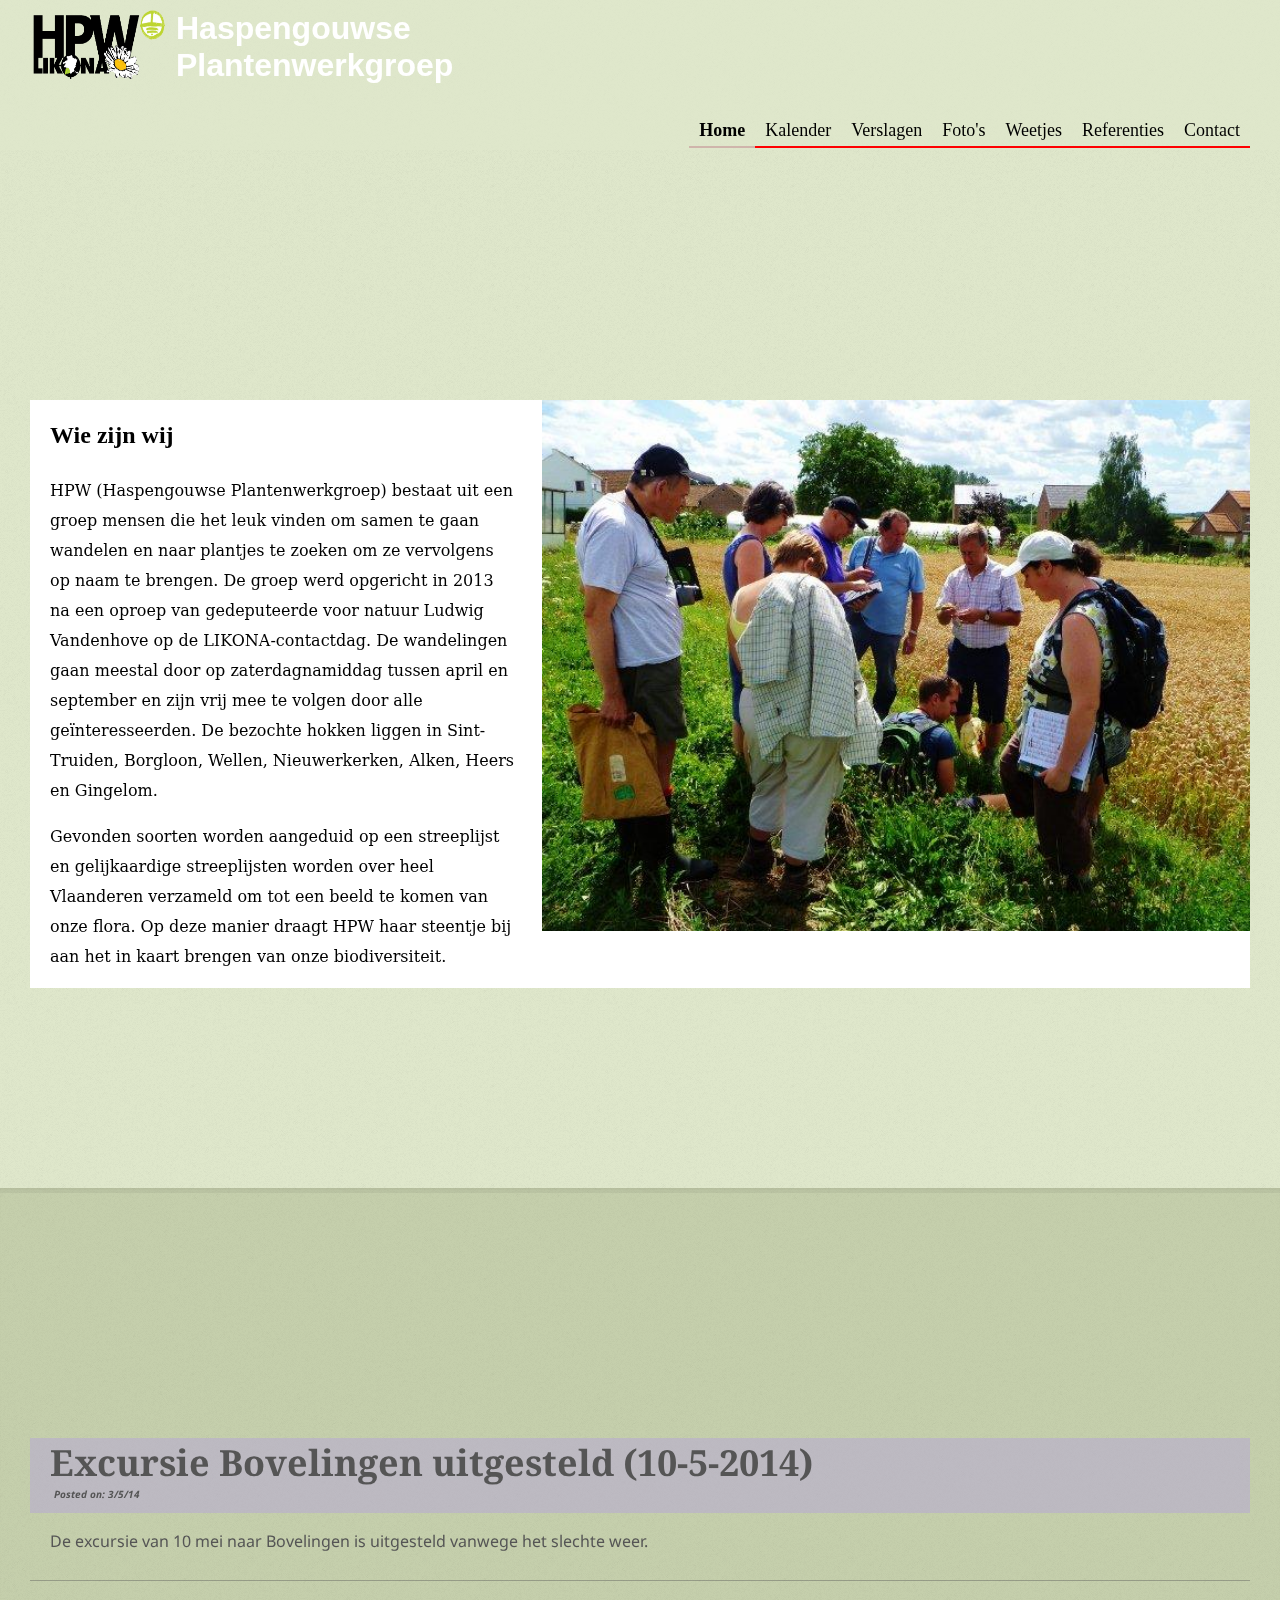
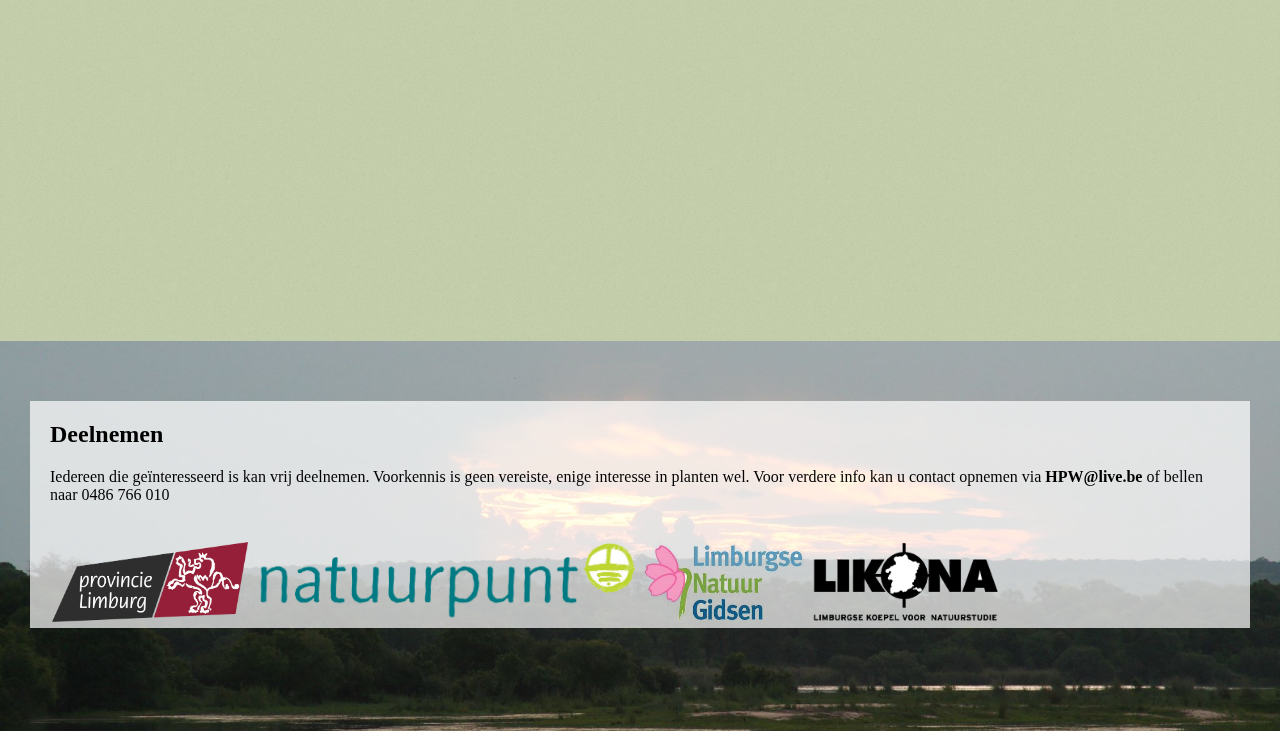
<file: index.html>
<!DOCTYPE html>
<html lang="nl">
  <head>
    <meta name="viewport" content="width=device-width, initial-scale=1, maximum-scale=1">  
    <meta charset="UTF-8">
    <title>Home - HPW</title>
        <link href="homeStyle.css" rel="stylesheet" type="text/css" /> 
        <link href="algemeen.css" rel="stylesheet" type="text/css" /> 
        <link href='http://fonts.googleapis.com/css?family=Droid+Serif' rel='stylesheet' type='text/css'>
        <link href='http://fonts.googleapis.com/css?family=Droid+Sans' rel='stylesheet' type='text/css'> 
  </head>
    
  <body>
    <header class="banner">
    <div class = "hoverani">
      <div class= "headercontainer">
      <h1><img src="images/HPW_TP.png" alt="HPW Logo" width="136"  height="69">Haspengouwse <br> Plantenwerkgroep</h1>
      <nav>
        <ul>   
          <li class = "currentpage"><a href="index.html">Home </a></li>
          <li><a href="Kalender.html">Kalender</a></li>
          <li><a href="Verslagen.html">Verslagen</a></li>
          <li><a href="Fotos.html">Foto's</a></li>
          <li><a href="Weetjes.html">Weetjes</a></li>
          <li><a href="Referenties.html">Referenties</a></li>
          <li><a href="Contact.html">Contact</a></li>
        </ul>
        
      </nav>
        
        <ul class= "slideshow">
            <li><span>Image 1</span></li>
            <li><span>Image 2</span></li>
            <li><span>Image 3</span></li>
            <li><span>Image 4</span></li>
            <li><span>Image 5</span></li>
            <li><span>Image 6</span></li>
        </ul>
        </div>
        </div>
    </header>

    <main>
      <section class ="algemeen">
        <article>
            <div class="tekstcontainer">
          <header>
            <h2>Wie zijn wij</h2>
          </header>
          <p>HPW (Haspengouwse Plantenwerkgroep) bestaat uit een groep mensen die het leuk vinden om samen te gaan wandelen en naar plantjes te zoeken om ze vervolgens op naam te brengen. De groep werd opgericht in 2013 na een               oproep van gedeputeerde voor natuur Ludwig Vandenhove op de LIKONA-contactdag. De wandelingen gaan meestal door op zaterdagnamiddag tussen april en september en zijn vrij mee te volgen door alle geïnteresseerden. De               bezochte hokken liggen in Sint-Truiden, Borgloon, Wellen, Nieuwerkerken, Alken, Heers en Gingelom. </p>
              <p>Gevonden soorten worden aangeduid op een streeplijst en gelijkaardige streeplijsten worden over heel Vlaanderen verzameld om tot een beeld te komen van onze flora.  Op deze manier draagt HPW haar steentje bij aan               het in kaart brengen van onze biodiversiteit.</p>   
              </div>
              <img src="images/groepsfoto.jpg" alt="HPW Logo" width="136"  height="200"> 
        </article>
      </section>
    <section class="nieuwsContainer">
      <section class="nieuws">
        <article>
          <header>
            <h2>Excursie Bovelingen uitgesteld (10-5-2014)</h2>
            <h3>Posted on: 3/5/14</h3>
          </header>
          <p>De excursie van 10 mei naar Bovelingen is uitgesteld vanwege het slechte weer.</p>
        </article>
      </section>
    </section>
    </main>

    <footer>
      <article>
            <h2>Deelnemen</h2>
            <p>Iedereen die geïnteresseerd is kan vrij deelnemen. Voorkennis is geen vereiste, enige interesse in planten wel. Voor verdere info kan u contact opnemen via <b>HPW@live.be</b> of bellen naar </b>0486 766 010</b></p>
            <section>
            <a href="http://www.limburg.be/Limburg/Natuurcentrum-Biodiversiteit/LIKONA/Werkgroep-Planten.html"><img src="images/logo_provincie_transp.png" alt="limburg" width="196"  height="80"></a>
            <a href="http://www.natuurpunthasseltzonhoven.be/werkgroepen/sap-clubje"><img src="images/logo_natuurpunt_transp.png" alt="natuurpunt" width="380"  height="80"></a>
            
            <a href="http://www.limburgsenatuurgidsen.be/"><img src="images/logonatuurgidsen_transp.png" alt="natuurgidsen" width="160"  height="80"></a>
            <a href="http://www.limburg.be/Limburg/Natuurcentrum-Biodiversiteit/LIKONA.html"><img src="images/logo_LIKONA_transp.png" alt="likona" width="190"  height="80"></a>
                </section>
        </article>
    </footer>

  </body>
</html>
</file>
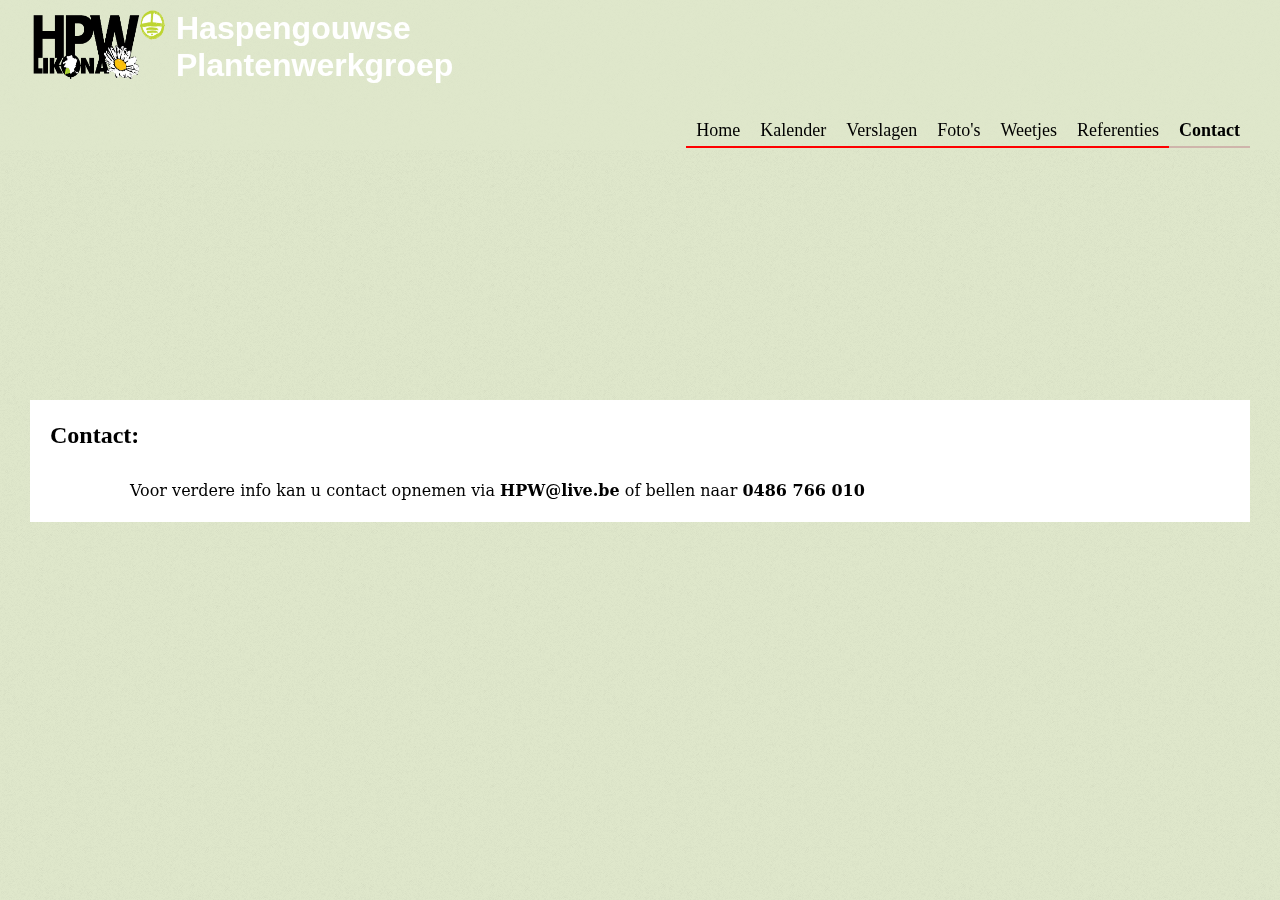
<file: Contact.html>
<!DOCTYPE html>
<html lang="nl">
  <head>
    <meta name="viewport" content="width=device-width, initial-scale=1, maximum-scale=1">  
    <meta charset="UTF-8">
    <title>Contact - HPW </title>
        <link href="algemeen.css" rel="stylesheet" type="text/css" /> 
        <link href="referentiesStyle.css" rel="stylesheet" type="text/css" /> 
        <link href='http://fonts.googleapis.com/css?family=Droid+Serif' rel='stylesheet' type='text/css'>
        <link href='http://fonts.googleapis.com/css?family=Droid+Sans' rel='stylesheet' type='text/css'> 
  </head>
    
  <body>
    <header class="banner">
    <div class = "hoverani">
      <div class= "headercontainer">
      <h1><img src="images/HPW_TP.png" alt="HPW Logo" width="136"  height="69">Haspengouwse <br> Plantenwerkgroep</h1>
      <nav>
        <ul>   
          <li><a href="index.html">Home </a></li>
          <li><a href="Kalender.html">Kalender</a></li>
          <li><a href="Verslagen.html">Verslagen</a></li>
          <li><a href="Fotos.html">Foto's</a></li>
          <li><a href="Weetjes.html">Weetjes</a></li>
          <li><a href="Referenties.html">Referenties</a></li>
          <li class = "currentpage"><a href="Contact.html">Contact</a></li>
        </ul>
        
      </nav>
        
        <ul class= "slideshow">
            <li><span>Image 1</span></li>
            <li><span>Image 2</span></li>
            <li><span>Image 3</span></li>
            <li><span>Image 4</span></li>
            <li><span>Image 5</span></li>
            <li><span>Image 6</span></li>
        </ul>
        </div>
        </div>
    </header>

    <main>
      <section class ="algemeen">
        <article>
          <header>
            <h2>Contact:</h2>
          </header>
            <div class="tekstcontainer">
                <p> Voor verdere info kan u contact opnemen via <b>HPW@live.be</b> of bellen naar <b>0486 766 010</b></p>
          </div>
        </article>
      </section>
    </main>
  </body>
</html>
</file>
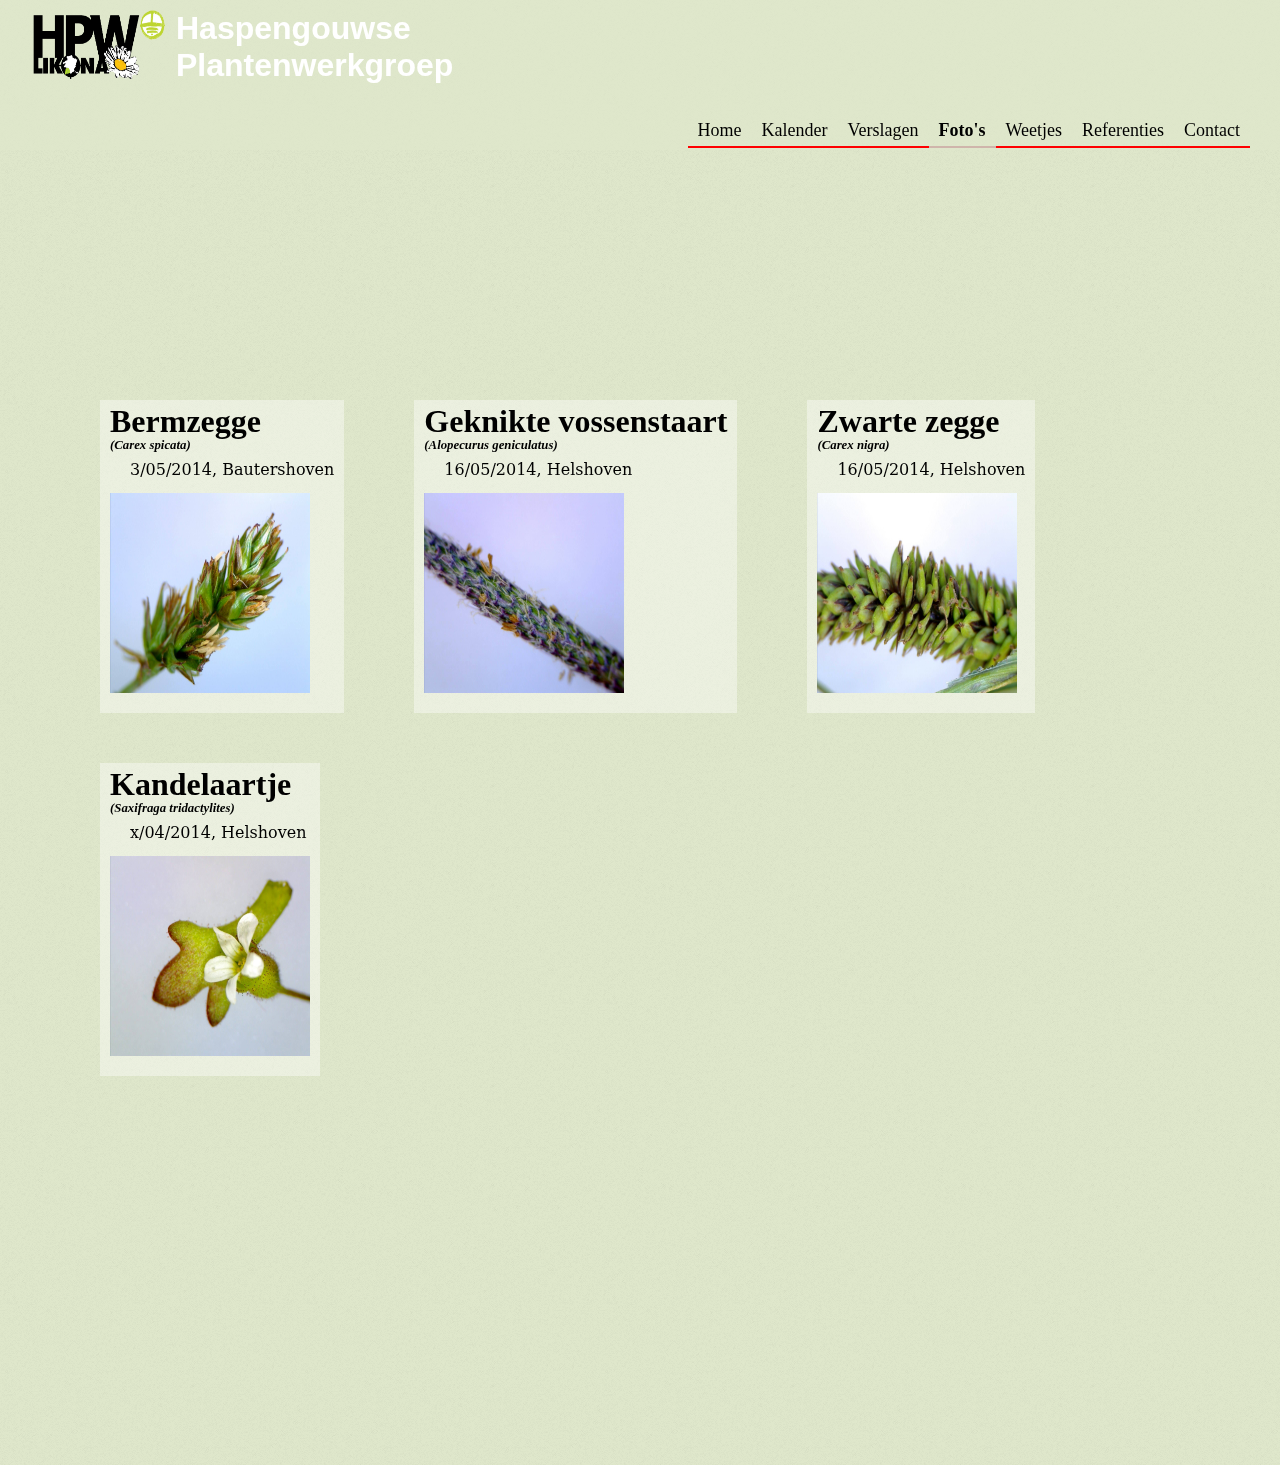
<file: Fotos.html>
<!DOCTYPE html>
<html lang="nl">
  <head>
    <meta name="viewport" content="width=device-width, initial-scale=1, maximum-scale=1">  
    <meta charset="UTF-8">
    <title>Foto's - HPW </title>
        <link href="fotosStyle.css" rel="stylesheet" type="text/css" /> 
        <link href="algemeen.css" rel="stylesheet" type="text/css" /> 
        <link href='http://fonts.googleapis.com/css?family=Droid+Serif' rel='stylesheet' type='text/css'>
        <link href='http://fonts.googleapis.com/css?family=Droid+Sans' rel='stylesheet' type='text/css'> 
  </head>
    
  <body>
    <header class="banner">
    <div class = "hoverani">
      <div class= "headercontainer">
      <h1><img src="images/HPW_TP.png" alt="HPW Logo" width="136"  height="69">Haspengouwse <br> Plantenwerkgroep</h1>
      <nav>
        <ul>   
          <li><a href="index.html">Home </a></li>
          <li><a href="Kalender.html">Kalender</a></li>
          <li><a href="Verslagen.html">Verslagen</a></li>
          <li class = "currentpage"><a href="Fotos.html">Foto's</a></li>
          <li><a href="Weetjes.html">Weetjes</a></li>
          <li><a href="Referenties.html">Referenties</a></li>
          <li><a href="Contact.html">Contact</a></li>
        </ul>
        
      </nav>
        
        <ul class= "slideshow">
            <li><span>Image 1</span></li>
            <li><span>Image 2</span></li>
            <li><span>Image 3</span></li>
            <li><span>Image 4</span></li>
            <li><span>Image 5</span></li>
            <li><span>Image 6</span></li>
        </ul>
        </div>
        </div>
    </header>

    <main>
      <section class ="algemeen">
          <article class= "photo">
          <h1>Bermzegge</h1><h2><i>(Carex spicata)</i></h2>
            <p>3/05/2014, Bautershoven</p>
                <a class="thumb" href=""><img src="images/fotos/10355928_10152034664341436_1130308928_o.jpg" alt="Bermzegge_foto" width="200"  height="200"><span><img src="images/fotos/10355928_10152034664341436_1130308928_o.jpg" alt=""></span></a>
	
          </article>
          <article class= "photo">
          <h1> Geknikte vossenstaart</h1><h2><i>(Alopecurus geniculatus)</i></h2>
            <p>16/05/2014, Helshoven</p>
            <a class="thumb" href=""><img src="images/fotos/10386052_10152034664436436_1807275678_o.jpg" alt="Geknikte_Vossenstaart_foto" width="200"  height="200"><span><img src="images/fotos/10386052_10152034664436436_1807275678_o.jpg" alt=""></span></a>
	
          </article>
           <article class= "photo">
          <h1>Zwarte zegge</h1><h2><i>(Carex nigra)</i></h2>
            <p>16/05/2014, Helshoven</p>
            <a class="thumb" href=""><img src="images/fotos/10388815_10152034664471436_1641081639_o.jpg" alt="Zwarte_zegge_foto" width="200"  height="200"><span><img src="images/fotos/10388815_10152034664471436_1641081639_o.jpg" alt=""></span></a>
	
          </article>
           <article class= "photo">
          <h1>Kandelaartje</h1><h2><i>(Saxifraga tridactylites)</i></h2>
            <p>x/04/2014, Helshoven</p>
            <a class="thumb" href=""><img src="images/fotos/1604147_10152034664271436_1971080453_o.jpg" alt="Kandelaartje_foto" width="200"  height="200"><span><img src="images/fotos/1604147_10152034664271436_1971080453_o.jpg" alt=""></span></a>
	
          </article>
      </section>
    </main>
  </body>
</html>
</file>
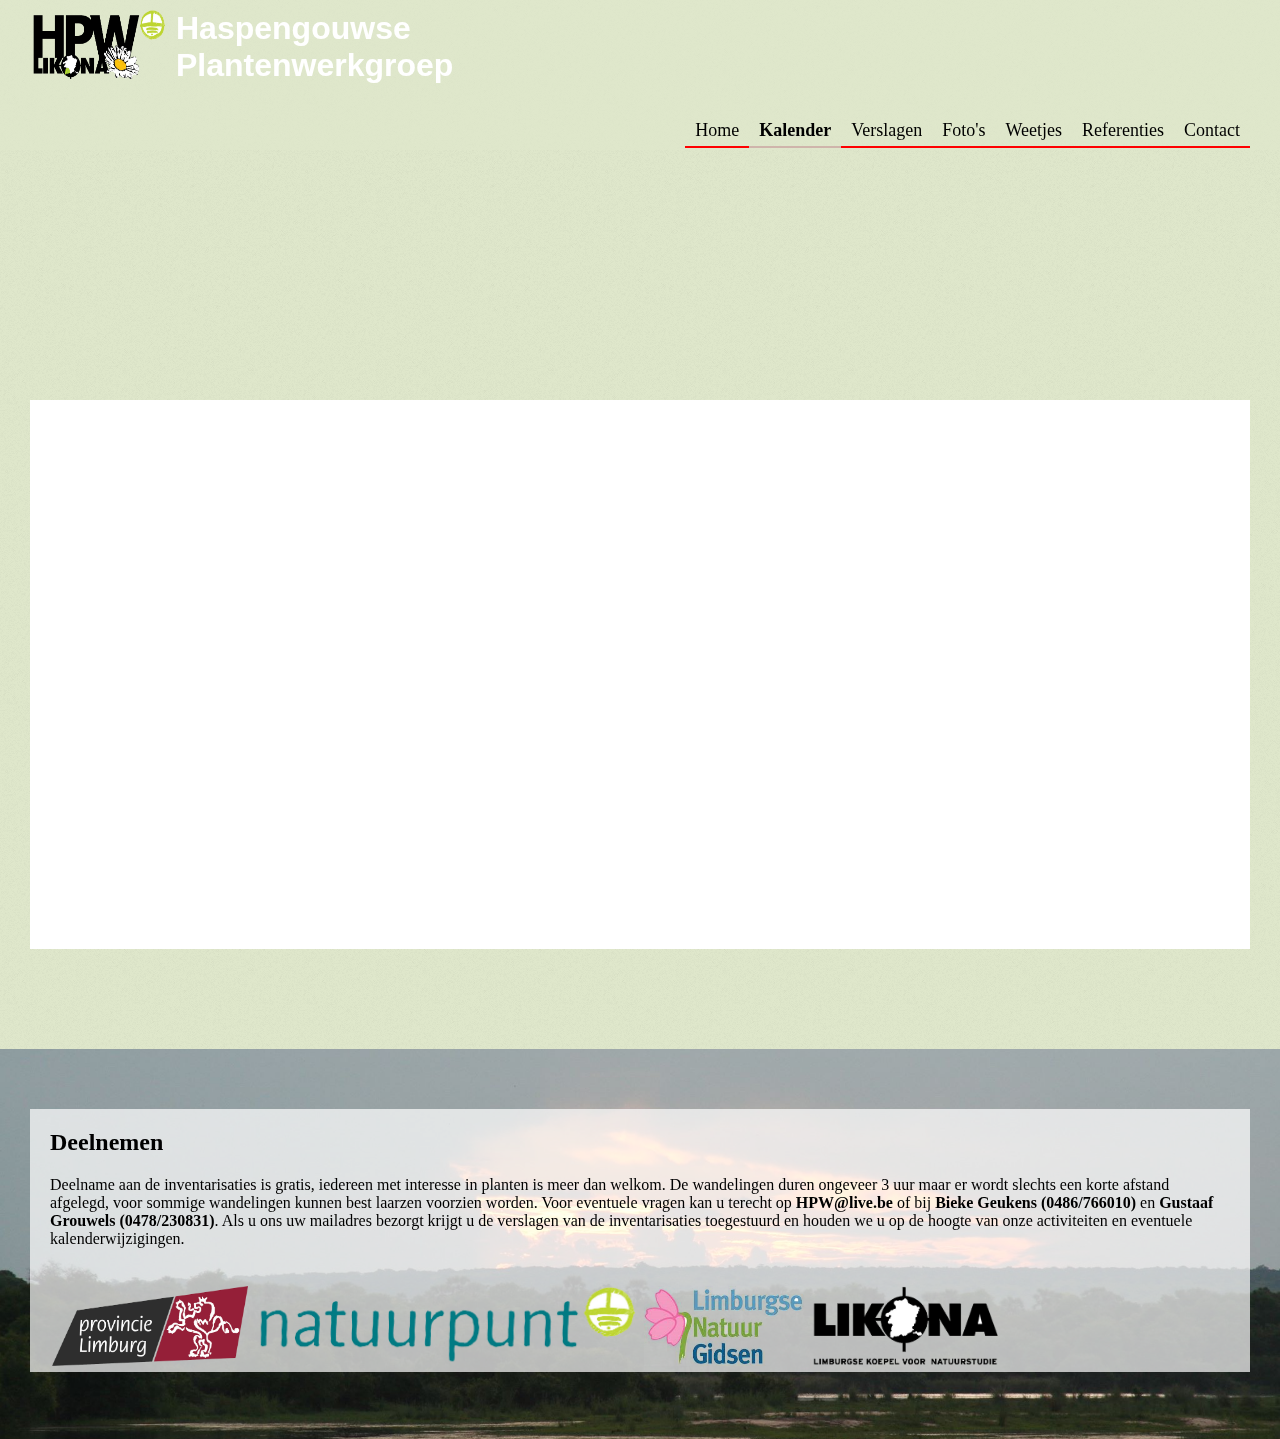
<file: Kalender.html>
<!DOCTYPE html>
<html lang="nl">
  <head>
    <meta name="viewport" content="width=device-width, initial-scale=1, maximum-scale=1">  
    <meta charset="UTF-8">
    <title>Kalender - HPW</title>
        <link href="algemeen.css" rel="stylesheet" type="text/css" /> 
        <link href="kalenderStyle.css" rel="stylesheet" type="text/css" /> 
        <link href='http://fonts.googleapis.com/css?family=Droid+Serif' rel='stylesheet' type='text/css'>
        <link href='http://fonts.googleapis.com/css?family=Droid+Sans' rel='stylesheet' type='text/css'> 
  </head>
    
  <body>
    <header class="banner">
    <div class = "hoverani">
      <div class= "headercontainer">
      <h1><img src="images/HPW_TP.png" alt="HPW Logo" width="136"  height="69">Haspengouwse <br> Plantenwerkgroep</h1>
      <nav>
        <ul>   
          <li><a href="index.html">Home </a></li>
          <li class = "currentpage"><a href="Kalender.html">Kalender</a></li>
          <li><a href="Verslagen.html">Verslagen</a></li>
          <li><a href="Fotos.html">Foto's</a></li>
          <li><a href="Weetjes.html">Weetjes</a></li>
          <li><a href="Referenties.html">Referenties</a></li>
          <li><a href="Contact.html">Contact</a></li>
        </ul>
        
      </nav>
        
        <ul class= "slideshow">
            <li><span>Image 1</span></li>
            <li><span>Image 2</span></li>
            <li><span>Image 3</span></li>
            <li><span>Image 4</span></li>
            <li><span>Image 5</span></li>
            <li><span>Image 6</span></li>
        </ul>
        </div>
        </div>
    </header>

    <main>
      <section class ="algemeen">
        <article>
            <div class ="embIframe">
                <iframe src="https://www.google.com/calendar/embed?showPrint=0&amp;showCalendars=0&amp;height=600&amp;wkst=2&amp;hl=nl&amp;bgcolor=%23FFFFFF&amp;src=lat349slve7pmphbh43rivqa0c%40group.calendar.google.com&amp;color=%232952A3&amp;ctz=Europe%2FBrussels" style=" border-width:0 " width="1200" height="600"></iframe>
            </div>
        </article>
      </section>
    </main>
    <footer>
      <article>
            <h2>Deelnemen</h2>
            <p>Deelname aan de inventarisaties is gratis, iedereen met interesse in planten is meer dan welkom. De wandelingen duren ongeveer 3 uur maar er wordt slechts een korte afstand afgelegd, voor sommige wandelingen kunnen               best laarzen voorzien worden. Voor eventuele vragen kan u terecht op <b>HPW@live.be</b> of bij <b>Bieke Geukens (0486/766010)</b> en <b>Gustaaf Grouwels (0478/230831)</b>. Als u ons uw mailadres bezorgt krijgt u de               verslagen van de inventarisaties toegestuurd en houden we u op de hoogte van onze activiteiten en eventuele kalenderwijzigingen. </p>
            <section>
            <a href="http://www.limburg.be/Limburg/Natuurcentrum-Biodiversiteit/LIKONA/Werkgroep-Planten.html"><img src="images/logo_provincie_transp.png" alt="limburg" width="196"  height="80"></a>
            <a href="http://www.natuurpunthasseltzonhoven.be/werkgroepen/sap-clubje"><img src="images/logo_natuurpunt_transp.png" alt="natuurpunt" width="380"  height="80"></a>
            
            <a href="http://www.limburgsenatuurgidsen.be/"><img src="images/logonatuurgidsen_transp.png" alt="natuurgidsen" width="160"  height="80"></a>
            <a href="http://www.limburg.be/Limburg/Natuurcentrum-Biodiversiteit/LIKONA.html"><img src="images/logo_LIKONA_transp.png" alt="likona" width="190"  height="80"></a>
                </section>
        </article>
    </footer>
        
  </body>
</html>
</file>
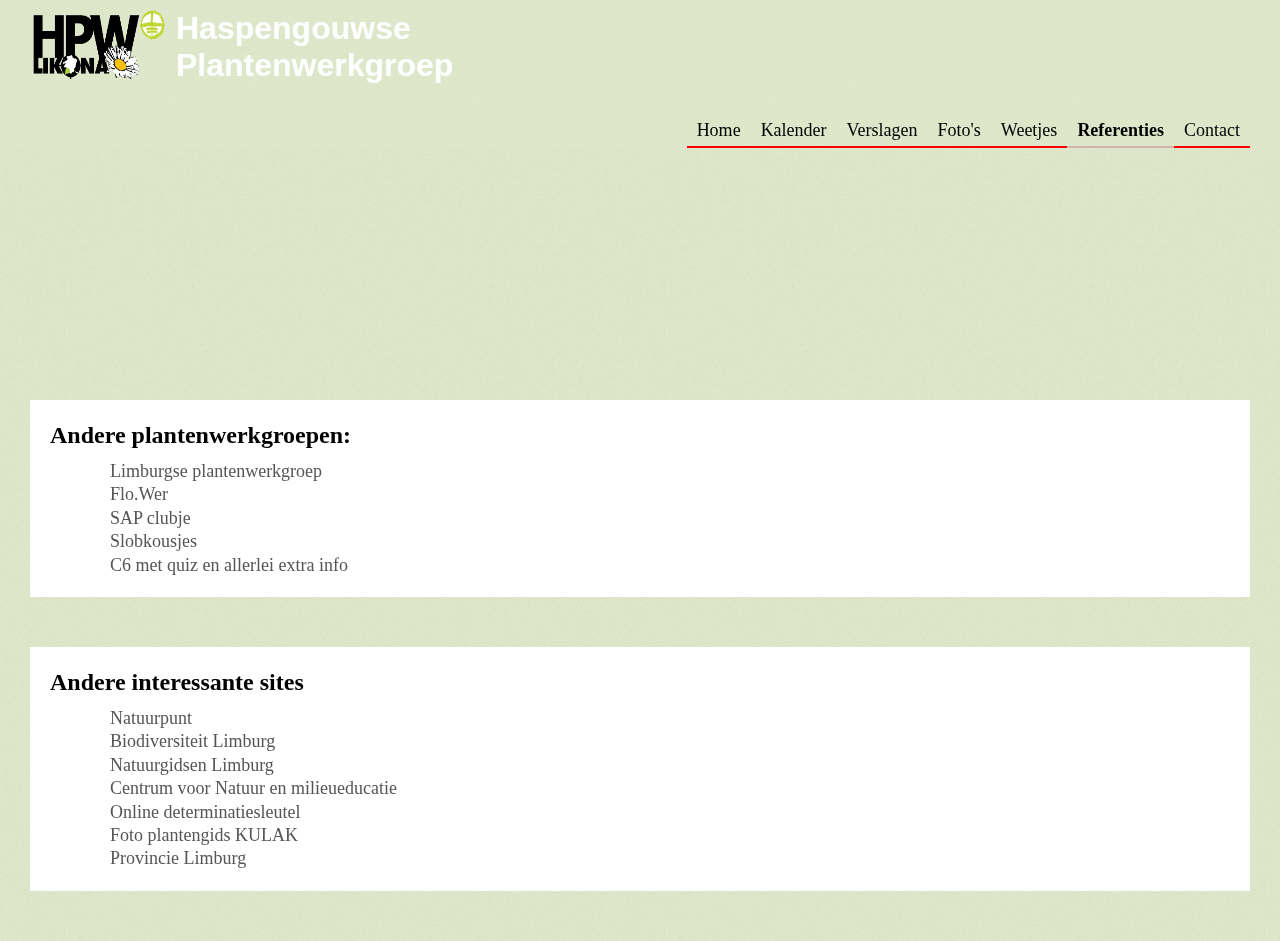
<file: Referenties.html>
<!DOCTYPE html>
<html lang="nl">
  <head>
    <meta name="viewport" content="width=device-width, initial-scale=1, maximum-scale=1">  
    <meta charset="UTF-8">
    <title>Referenties - HPW</title>
        <link href="algemeen.css" rel="stylesheet" type="text/css" /> 
        <link href="referentiesStyle.css" rel="stylesheet" type="text/css" /> 
        <link href='http://fonts.googleapis.com/css?family=Droid+Serif' rel='stylesheet' type='text/css'>
        <link href='http://fonts.googleapis.com/css?family=Droid+Sans' rel='stylesheet' type='text/css'> 
  </head>
    
  <body>
    <header class="banner">
    <div class = "hoverani">
      <div class= "headercontainer">
      <h1><img src="images/HPW_TP.png" alt="HPW Logo" width="136"  height="69">Haspengouwse <br> Plantenwerkgroep</h1>
      <nav>
        <ul>   
          <li><a href="index.html">Home </a></li>
          <li><a href="Kalender.html">Kalender</a></li>
          <li><a href="Verslagen.html">Verslagen</a></li>
          <li><a href="Fotos.html">Foto's</a></li>
          <li><a href="Weetjes.html">Weetjes</a></li>
          <li class = "currentpage"><a href="Referenties.html">Referenties</a></li>
          <li><a href="Contact.html">Contact</a></li>
        </ul>
        
      </nav>
        
        <ul class= "slideshow">
            <li><span>Image 1</span></li>
            <li><span>Image 2</span></li>
            <li><span>Image 3</span></li>
            <li><span>Image 4</span></li>
            <li><span>Image 5</span></li>
            <li><span>Image 6</span></li>
        </ul>
        </div>
        </div>
    </header>

    <main>
      <section class ="algemeen">
        <article>
          <header>
            <h2>Andere plantenwerkgroepen:</h2>
          </header>
            <div class="tekstcontainer">
                <ul>
                <li><a href="http://www.limburg.be/Limburg/Natuurcentrum-Biodiversiteit/LIKONA/Werkgroep-Planten.html">Limburgse plantenwerkgroep</a></li>
                <li><a href="http://www.plantenwerkgroep.be/">Flo.Wer</a></li>
                <li><a href=" http://www.limburg.be/Limburg/Natuurcentrum-Biodiversiteit/LIKONA/Werkgroep-Planten.html">SAP clubje</a></li>
                <li><a href=" http://www.natuurpunt-noordlimburg.be/Slobkousjes.html">Slobkousjes</a></li>
                <li><a href="https://sites.google.com/site/planteninc6/">C6 met quiz en allerlei extra info</a></li>
                </ul>
          </div>
        </article>
      </section>

     <section class ="algemeen">
        <article>
          <header>
            <h2>Andere interessante sites</h2>
          </header>
            <div class="tekstcontainer">
                <ul>
                <li><a href="http://www.natuurpunt.be/default.aspx">Natuurpunt</a></li>
                <li><a href="http://www.biodiversiteitlimburg.be/">Biodiversiteit Limburg</a></li>
                <li><a href="http://www.limburgsenatuurgidsen.be/">Natuurgidsen Limburg</a></li>
                <li><a href="http://www.c-v-n.be">Centrum voor Natuur en milieueducatie </a></li>
                <li><a href="http://www.soortenbank.nl/">Online determinatiesleutel</a></li>
                <li><a href="http://www.kuleuven-kulak.be/bioweb/?page=guide">Foto plantengids KULAK</a></li>
                <li><a href="http://www.limburg.be/">Provincie Limburg</a></li>
                </ul>
          </div>
        </article>
      </section>
    
    </main>
  </body>
</html>
</file>
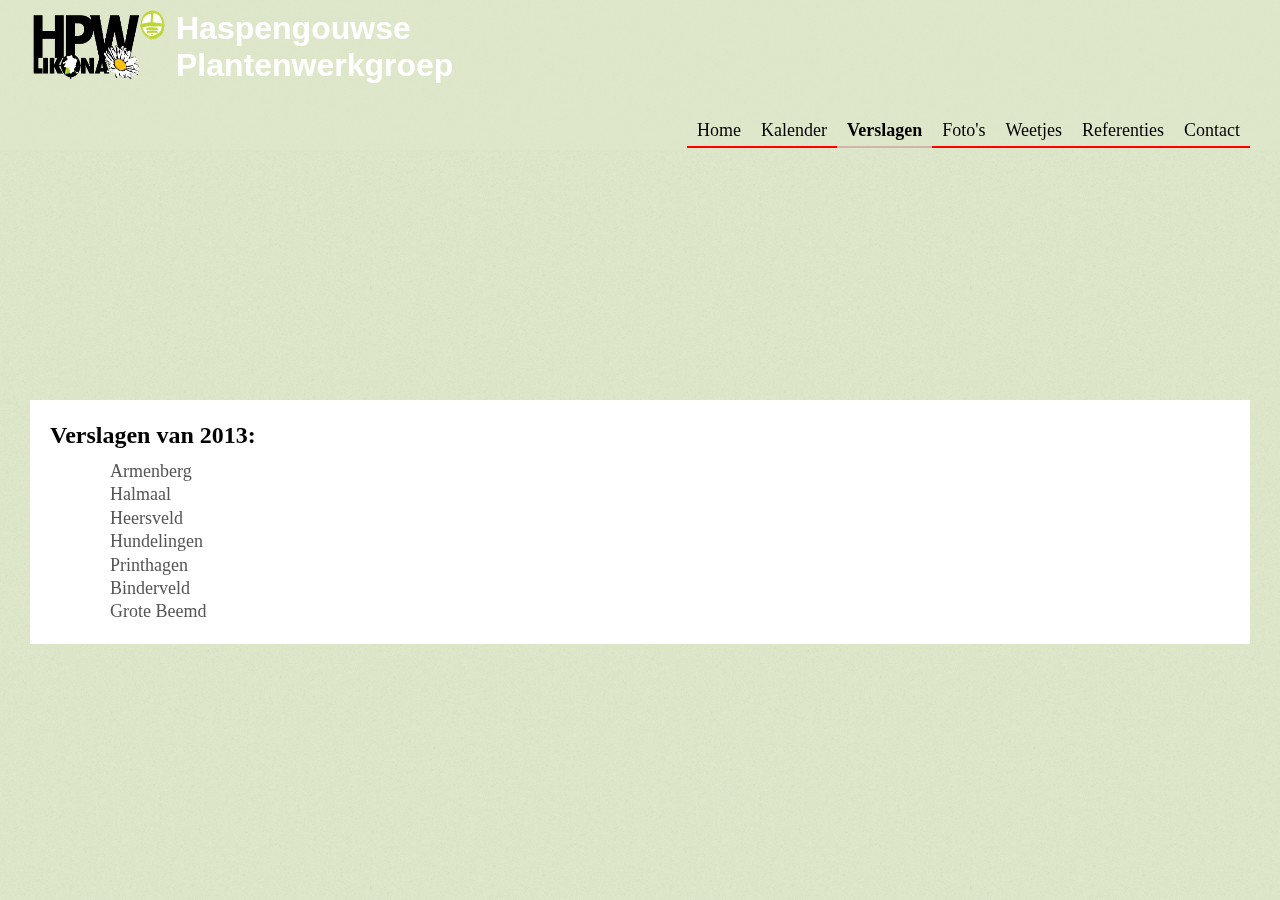
<file: Verslagen.html>
<!DOCTYPE html>
<html lang="nl">
  <head>
    <meta name="viewport" content="width=device-width, initial-scale=1, maximum-scale=1">  
    <meta charset="UTF-8">
    <title>Referenties - HPW</title>
        <link href="algemeen.css" rel="stylesheet" type="text/css" /> 
        <link href="referentiesStyle.css" rel="stylesheet" type="text/css" /> 
        <link href='http://fonts.googleapis.com/css?family=Droid+Serif' rel='stylesheet' type='text/css'>
        <link href='http://fonts.googleapis.com/css?family=Droid+Sans' rel='stylesheet' type='text/css'> 
  </head>
    
  <body>
    <header class="banner">
    <div class = "hoverani">
      <div class= "headercontainer">
      <h1><img src="images/HPW_TP.png" alt="HPW Logo" width="136"  height="69">Haspengouwse <br> Plantenwerkgroep</h1>
      <nav>
        <ul>   
          <li><a href="index.html">Home </a></li>
          <li><a href="Kalender.html">Kalender</a></li>
          <li class = "currentpage"><a href="Verslagen.html">Verslagen</a></li>
          <li><a href="Fotos.html">Foto's</a></li>
          <li><a href="Weetjes.html">Weetjes</a></li>
          <li><a href="Referenties.html">Referenties</a></li>
          <li><a href="Contact.html">Contact</a></li>
        </ul>
        
      </nav>
        
        <ul class= "slideshow">
            <li><span>Image 1</span></li>
            <li><span>Image 2</span></li>
            <li><span>Image 3</span></li>
            <li><span>Image 4</span></li>
            <li><span>Image 5</span></li>
            <li><span>Image 6</span></li>
        </ul>
        </div>
        </div>
    </header>

    <main>
      <section class ="algemeen">
        <article>
          <header>
            <h2>Verslagen van 2013:</h2>
          </header>
            <div class="tekstcontainer">
                <ul>
                <li><a href="verslagen/Armenberg.pdf" target="_blank">Armenberg</a></li>
                <li><a href="verslagen/Binderveld.pdf" target="_blank">Halmaal</a></li>
                <li><a href="verslagen/Heersveld.pdf" target="_blank">Heersveld</a></li>
                <li><a href="verslagen/Hundelingen.pdf" target="_blank">Hundelingen</a></li>
                <li><a href="verslagen/Printhagen.pdf" target="_blank">Printhagen</a></li>
                <li><a href="verslagen/Binderveld.pdf" target="_blank">Binderveld</a></li>
                <li><a href="verslagen/Grotebeemd.pdf" target="_blank">Grote Beemd</a></li>
                </ul>
          </div>
        </article>
      </section>
    </main>
  </body>
</html>
</file>
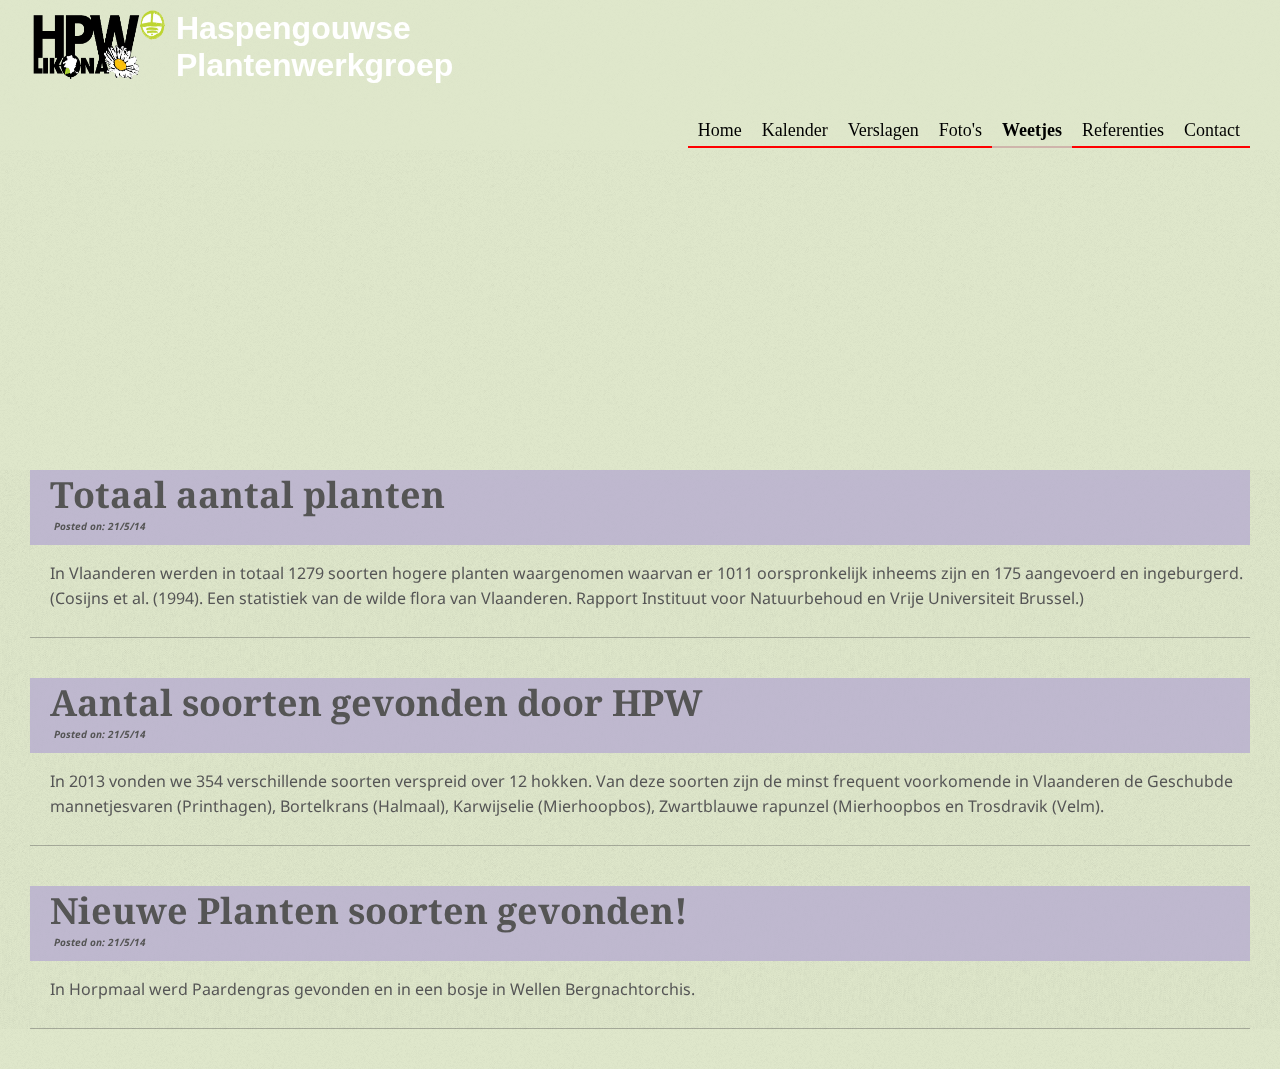
<file: Weetjes.html>
<!DOCTYPE html>
<html lang="nl">
  <head>
    <meta name="viewport" content="width=device-width, initial-scale=1, maximum-scale=1">  
    <meta charset="UTF-8">
    <title>Weetjes - HPW</title>
        <link href="algemeen.css" rel="stylesheet" type="text/css" /> 
        <link href="weetjesStyle.css" rel="stylesheet" type="text/css" /> 
        <link href='http://fonts.googleapis.com/css?family=Droid+Serif' rel='stylesheet' type='text/css'>
        <link href='http://fonts.googleapis.com/css?family=Droid+Sans' rel='stylesheet' type='text/css'> 
  </head>
    
  <body>
    <header class="banner">
    <div class = "hoverani">
      <div class= "headercontainer">
      <h1><img src="images/HPW_TP.png" alt="HPW Logo" width="136"  height="69">Haspengouwse <br> Plantenwerkgroep</h1>
      <nav>
        <ul>   
          <li><a href="index.html">Home</a></li>
          <li><a href="Kalender.html">Kalender</a></li>
          <li><a href="Verslagen.html">Verslagen</a></li>
          <li><a href="Fotos.html">Foto's</a></li>
          <li class = "currentpage"><a href="Weetjes.html">Weetjes</a></li>
          <li><a href="Referenties.html">Referenties</a></li>
          <li><a href="Contact.html">Contact</a></li>
        </ul>
        
      </nav>
        
        <ul class= "slideshow">
            <li><span>Image 1</span></li>
            <li><span>Image 2</span></li>
            <li><span>Image 3</span></li>
            <li><span>Image 4</span></li>
            <li><span>Image 5</span></li>
            <li><span>Image 6</span></li>
        </ul>
        </div>
        </div>
    </header>

    <main>
    <section class="nieuwsContainer">
      <section class="nieuws">
        <article>
          <header>
            <h2>Totaal aantal planten</h2>
            <h3>Posted on: 21/5/14</h3>
          </header>
          <p>In Vlaanderen werden in totaal 1279 soorten hogere planten waargenomen waarvan er 1011 oorspronkelijk inheems zijn en 175 aangevoerd en ingeburgerd. 
              (Cosijns et al. (1994). Een statistiek van de wilde flora van Vlaanderen. Rapport Instituut voor Natuurbehoud en Vrije Universiteit Brussel.)</p>
        </article>
        <article>
          <header>
            <h2>Aantal soorten gevonden door HPW</h2>
            <h3>Posted on: 21/5/14</h3>
          </header>
          <p>In 2013 vonden we 354 verschillende soorten verspreid over 12 hokken. Van deze soorten zijn de minst frequent voorkomende in Vlaanderen de Geschubde mannetjesvaren (Printhagen), Bortelkrans (Halmaal), Karwijselie                   (Mierhoopbos), Zwartblauwe rapunzel (Mierhoopbos en Trosdravik (Velm). </p>
        </article>
           <article>
          <header>
            <h2>Nieuwe Planten soorten gevonden!</h2>
            <h3>Posted on: 21/5/14</h3>
          </header>
          <p>In Horpmaal werd Paardengras gevonden en in een bosje in Wellen Bergnachtorchis.</p>
        </article>
      </section>
    </section>
    </main>
  </body>
</html>
</file>
<file: homeStyle.css>
main .algemeen{
    line-height: 30px;
    max-width: 1220px;
    margin: auto;
    background-color: white;
    overflow: hidden;
}

main .algemeen .tekstcontainer{
    float: left;
    width: 40%;
}

main .algemeen h2{
    padding: 20px;
    padding-bottom: 10px;
    margin: 0px;
}

main .algemeen p{
    font-family: "Georgia","serif";
    padding-left: 20px;
}
main .algemeen img{
    top: 0;
    float: right;
    margin-left: 2%;
    width:58%;
    height: auto;
}

main .nieuwsContainer{
    margin-top: 200px;
    color: #555;
    overflow: hidden;
	box-shadow: inset 0 5px 0 0 rgba(0,0,0,0.05), inset 0 0.1em 0.1em 0 rgba(0,0,0,0.025);
	background-image: url('images/overlay.png');
    background-color: #c6d0ad;
    padding-bottom: 120px;
}

main .nieuws{
    padding-top: 100px;
    padding-bottom: 200px;
    margin-top: 120px;
    max-width: 1220px;
    margin-left: auto;
    margin-right: auto;
    font-family: 'Droid Sans', sans-serif;
}

main .nieuws header{
    padding-bottom: 2px;
    background-color: rgba(183,172,208,0.6);
}

main .nieuws article{
    margin-bottom: 40px;
    padding-bottom: 10px;
    border-bottom: 1px solid;
    border-color: rgba(80,80,80,0.4);
}


main .nieuws h2{
    font-family: 'Droid Serif', serif;
    font-size: 36px;
    padding-left: 20px;
    margin-bottom: 0;
}

main .nieuws h3{
    font-style: italic;
    margin-top: 0px;
    padding-left: 24px;
    font-size: 10px;
}

main .nieuws p{
    line-height: 25px;
    padding-left: 20px;
}

footer{
    padding-top: 40px;
    height: 350px;
    background-image: url(images/footer.jpg);  
    
    background-repeat: no-repeat;
    background-size: 100% auto;
    background-position: center;
}

footer article{
    margin-top: 50px;
    background-color: rgba(255,255,255,0.7);
    margin: auto;
    max-width: 1220px;
}

footer p{
    padding: 20px;
    padding-top: 0px;
}

footer h2{
    padding: 20px;
    padding-bottom: 0px;
}

footer article section{
    padding-left:20px;
    padding-right: 20px;
}
footer article img{
    padding: 2px;
}
</file>
<file: algemeen.css>
body{
    margin: 0px;
    background-image: url('images/overlay.png');
    background-color: #e0e8cc;
}

.banner{
    height: 300px;
    background-size: 100% auto;
    color: white;
}

.hoverani{
   height: 90px;
   background-color: rgba(255,255,255,0.2);
   -webkit-transition: 0.5s ease-in-out; -moz-transition: 0.5s ease-in-out; -o-transition: 0.5s ease-in-out; transition: 0.5s ease-in-out;
}

.headercontainer{
    margin: auto;
    max-width: 1220px;
}

.banner:hover .hoverani{
    background-color: rgba(224,232,204,0.6);
    height: 150px;
}

.banner:hover li a{
    color: black;
}

.banner h1{
    font-family: sans-serif;
    vertical-align: top;
    margin: 0px;
    padding-top: 10px;
}

.banner h1 img{
    margin-right: 10px;
    float: left;
}

.banner ul{
    padding-top: 20px;
    padding-left: 0px;
    float: right;
}

.banner nav li{
    list-style-type: none;
    float: left;
}

.banner li a{
    padding: 0 10px;
    padding-top: 10px;
    padding-bottom: 6px;
    font-size: 18px;
    border-bottom: 2px solid;
    background-color: rgba(85,85,85,0.0);
    border-color: red;
    text-decoration: none;
    color: #fff;
    -webkit-transition: 0.5s ease-in-out; -moz-transition: 0.5s ease-in-out; -o-transition: 0.5s ease-in-out; transition: 0.5s ease-in-out;
}

.banner .currentpage a{
    font-weight: bold;
    border-color:  #CFB5AB;
}

.banner li a:hover{
    padding-bottom: 8px;
    border-bottom: 0px;
    background-color: rgba(85,85,85,0.2);
}

.slideshow li{
    list-style-type: none;
}

.slideshow li span { /*geen support <IE9*/
    font-size: 0;
    z-index: -1;
    width: 100%;
    height: 300px;
    opacity: 0;
    position: absolute;
    top: 0px;
    left: 0px;
    background-size: cover;
    background-position: 50% 50%;
    
    animation: fadeInAndOut 36s linear infinite 0s;
    -ms-animation: fadeInAndOut 36s linear infinite 0s;
    -moz-animation: fadeInAndOut 36s linear infinite 0s;
    -webkit-backface-visibility: Hidden;
    -webkit-animation: fadeInAndOut 36s linear infinite 0s;
    -o-animation: fadeInAndOut 36s linear infinite 0s;    
}   
.slideshow li:nth-child(1) span {
    background-image: url(images/banners/1.JPG)
}

.slideshow li:nth-child(2) span {
    background-image: url(images/banners/2.JPG);
    -webkit-animation-delay: 6s;
    -moz-animation-delay: 6s;
    -o-animation-delay: 6s;
    -ms-animation-delay: 6s;
    animation-delay: 6s;
}

.slideshow li:nth-child(3) span {
    background-image: url(images/banners/3.JPG);
    -webkit-animation-delay: 12s;
    -moz-animation-delay: 12s;
    -o-animation-delay: 12s;
    -ms-animation-delay: 12s;
    animation-delay: 12s;
}

.slideshow li:nth-child(4) span {
    background-image: url(images/banners/4.JPG);
    -webkit-animation-delay: 18s;
    -moz-animation-delay: 18s;
    -o-animation-delay: 18s;
    -ms-animation-delay: 18s;
    animation-delay: 18s;
}

.slideshow li:nth-child(5) span {
    background-image: url(images/banners/5.JPG);
    -webkit-animation-delay: 24s;
    -moz-animation-delay: 24s;
    -o-animation-delay: 24s;
    -ms-animation-delay: 24s;
    animation-delay: 24s;
}

.slideshow li:nth-child(6) span {
    background-image: url(images/banners/6.JPG);
    -webkit-animation-delay: 30s;
    -moz-animation-delay: 30s;
    -o-animation-delay: 30s;
    -ms-animation-delay: 30s;
    animation-delay: 30s;
}

main{
    padding-top: 100px;
}

main .algemeen .embIframe{
    position: relative;
    padding-bottom: 45%;
    height: 0;
    overflow: hidden;
}

main .algemeen .embIframe iframe{
    position: absolute;
    top:0;
    left: 0;
    width: 100%;
    height: 100%;
}

@media screen and (max-width: 770px){
    main .algemeen img{
        top: 0;
        margin-left: 2%;
        width:100%;
        height: auto;
    }
    
    main .algemeen p{
        font-family: "Georgia","serif";
        padding-left: 20px;
        width: 95%;
    }
    
    main .algemeen .tekstcontainer{
        width: 100%;
        margin-left: 10px;
    }
    
    footer{
        padding-top: 40px;
        height: 350px;
        background-image: url(images/footer.jpg);  
    
        background-repeat: no-repeat;
        background-size: auto 100%;
        background-position: bottom;
    } 
    
}

@media screen and (max-width: 645px){
        footer article section{
            display: none;
        }
}

@media screen and (max-width: 580px){
    .banner ul{
        text-align: center;
        padding-top: 20px;
        padding-left: 0px;
        float: none;
        margin: auto;
    }

    .banner nav li{
        margin-top: 10px;
        display: inline-block;
        list-style-type: none;
        float: none;
    }

    .banner li a{
        margin: auto;
        padding: 0 5px;
        font-size: 18px;
        border-bottom: 2px solid;
        border-color: red;
        text-decoration: none;
        color: #fff;
        -webkit-transition: 0.5s ease-in-out; -moz-transition: 0.5s ease-in-out; -o-transition: 0.5s ease-in-out; transition: 0.5s ease-in-out;
    }   
}

@media screen and (max-width: 440px){
    .banner{
        color: black;
        margin: auto;
        display: inline-block;
        background-color: rgba(0,0,0,0.2);
        text-align: center;
    }
    .banner img{
        display: none;
    }
    .banner:hover .hoverani{
        height: 90px;
    }
}

/*Chrome*/
@-webkit-keyframes fadeInAndOut {
    0% { opacity: 0;
    -webkit-animation-timing-function: ease-in; }
    8% { opacity: 1;
    -webkit-animation-timing-function: ease-out; }
    17% { opacity: 1 }
    25% { opacity: 0 }
    100% { opacity: 0 }
}

/*mozilla*/
@-moz-keyframes fadeInAndOut {
    0% { opacity: 0;
    -moz-animation-timing-function: ease-in; }
    8% { opacity: 1;
    -moz-animation-timing-function: ease-out; }
    17% { opacity: 1 }
    25% { opacity: 0 }
    100% { opacity: 0 }
}

/*opera*/
@-o-keyframes fadeInAndOut {
    0% { opacity: 0;
    -o-animation-timing-function: ease-in; }
    8% { opacity: 1;
    -o-animation-timing-function: ease-out; }
    17% { opacity: 1 }
    25% { opacity: 0 }
    100% { opacity: 0 }
}

/*IE*/
@-ms-keyframes fadeInAndOut {
    0% { opacity: 0;
    -ms-animation-timing-function: ease-in; }
    8% { opacity: 1;
    -ms-animation-timing-function: ease-out; }
    17% { opacity: 1 }
    25% { opacity: 0 }
    100% { opacity: 0 }
}

/*safari*/
@keyframes fadeInAndOut {
    0% { opacity: 0;
    animation-timing-function: ease-in; }
    8% { opacity: 1; animation-timing-function: ease-out; }
    17% { opacity: 1 }
    25% { opacity: 0 }
    100% { opacity: 0 }
}
</file>
<file: referentiesStyle.css>
main .algemeen{
    line-height: 30px;
    max-width: 1220px;
    margin: auto;
    margin-bottom: 50px;
    background-color: white;
    overflow: hidden;
}

main .algemeen a{
    color: rgb(85,85,85);
    border-bottom: 0px solid;
    padding: 0px;
    margin: 0px;
    font-size: 18px;
    text-decoration: none;
    -webkit-transition: 0.5s ease-in-out; -moz-transition: 0.5s ease-in-out; -o-transition: 0.5s ease-in-out; transition: 0.5s ease-in-out
}

main .algemeen a:hover{
    color: rgb(0,0,0);
    font-size: 24px;
    border-bottom: 1px solid;
    -webkit-transition: 0.5s ease-in-out; -moz-transition: 0.5s ease-in-out; -o-transition: 0.5s ease-in-out; transition: 0.5s ease-in-out
}

main .algemeen ul{
    padding: 0px;
    margin: 0px;
    line-height: 140%;
    list-style-type: none;
    padding-bottom: 20px;
}

main .algemeen .tekstcontainer{
    margin-left: 80px;
}

main .algemeen h2{
    padding: 20px;
    padding-bottom: 10px;
    margin: 0px;
}

main .algemeen p{
    font-family: "Georgia","serif";
    padding-left: 20px;
}

@media screen and (max-width: 770px){
    main .algemeen .tekstcontainer{
        margin-left: 20px;
    }
}
</file>
<file: fotosStyle.css>
main .algemeen{
    line-height: 30px;
    max-width: 1220px;
    margin: auto;
    margin-bottom: 50px;
    overflow: hidden;
}

main .thumb span{
    position:absolute;
	visibility:hidden; 
    left: 50%; top:inherit;
    margin-left: -800px;
    margin-top: -600px;
    width: 50%;
}
main .algemeen .photo{
    margin-bottom: 50px;
    padding: 10px;
    padding-top: 0px;
    margin-left: 70px;
    float:left;
    background-color: rgba(255,255,255,0.4);
    -webkit-transition: 0.5s ease-in-out; -moz-transition: 0.5s ease-in-out; -o-transition: 0.5s ease-in-out; transition: 0.5s ease-in-out;
}

main .algemeen .photo h1{
    line-height: 0%;
}
main .algemeen .photo h2{
    line-height: 40%;
    font-size: 80%;
    padding: 0px;
}
main .algemeen .photo p{
    line-height: 80%;
}

main .algemeen .photo:hover{
    background-color: rgba(255,255,255,1);
}

main .algemeen .thumb:active,main .algemeen .thumb:active span { 
	visibility: visible;
	z-index:1;
}
main .algemeen a{
    color: rgb(85,85,85);
    border-bottom: 0px solid;
    padding: 0px;
    margin: 0px;
    font-size: 18px;
    text-decoration: none;
    -webkit-transition: 0.5s ease-in-out; -moz-transition: 0.5s ease-in-out; -o-transition: 0.5s ease-in-out; transition: 0.5s ease-in-out
}

main .algemeen ul{
    padding: 0px;
    margin: 0px;
    line-height: 60%;
    
}

main .algemeen .tekstcontainer{
    margin-left: 80px;
}

main .algemeen h2{
    padding: 20px;
    padding-bottom: 10px;
    margin: 0px;
}

main .algemeen p{
    font-family: "Georgia","serif";
    padding-left: 20px;
}

@media screen and (max-width: 770px){
   main .algemeen .photo{
       margin-bottom: 50px;
        padding: 10px;
        padding-top: 0px;
        margin-left: 0px;
        float:left;
        background-color: rgba(255,255,255,0.4);
        -webkit-transition: 0.5s ease-in-out; -moz-transition: 0.5s ease-in-out; -o-transition: 0.5s ease-in-out; transition: 0.5s ease-in-out;
   }
}
</file>
<file: kalenderStyle.css>
main .algemeen{
    line-height: 30px;
    max-width: 1220px;
    margin: auto;
    background-color: white;
    overflow: hidden;
}

main .algemeen .tekstcontainer{
    margin-left: 200px;
}

main .algemeen h2{
    padding: 20px;
    padding-bottom: 10px;
    margin: 0px;
}

main .algemeen p{
    font-family: "Georgia","serif";
    padding-left: 20px;
}

footer{
    margin-top: 100px;
    padding-top: 40px;
    height: 350px;
    background-image: url(images/footer.jpg);  
    
    background-repeat: no-repeat;
    background-size: 100% auto;
    background-position: center;
}

footer article{
    margin-top: 50px;
    background-color: rgba(255,255,255,0.7);
    margin: auto;
    max-width: 1220px;
}

footer p{
    padding: 20px;
    padding-top: 0px;
}

footer h2{
    padding: 20px;
    padding-bottom: 0px;
}

footer article section{
    padding-left:20px;
    padding-right: 20px;
}

footer article img{
    padding: 2px;
}
</file>
<file: weetjesStyle.css>
main .nieuwsContainer{
    color: #555;
	background-image: url('images/overlay.png');
}

main .nieuws{
    margin-top: 70px;
    max-width: 1220px;
    margin-left: auto;
    margin-right: auto;
    font-family: 'Droid Sans', sans-serif;
}

main .nieuws header{
    padding-bottom: 2px;
    background-color: rgba(183,172,208,0.8);
}

main .nieuws article{
    margin-bottom: 40px;
    padding-bottom: 10px;
    border-bottom: 1px solid;
    border-color: rgba(80,80,80,0.4);
}


main .nieuws h2{
    font-family: 'Droid Serif', serif;
    font-size: 36px;
    padding-left: 20px;
    margin-bottom: 0;
}

main .nieuws h3{
    font-style: italic;
    margin-top: 0px;
    padding-left: 24px;
    font-size: 10px;
}

main .nieuws p{
    line-height: 25px;
    padding-left: 20px;
}
</file>
